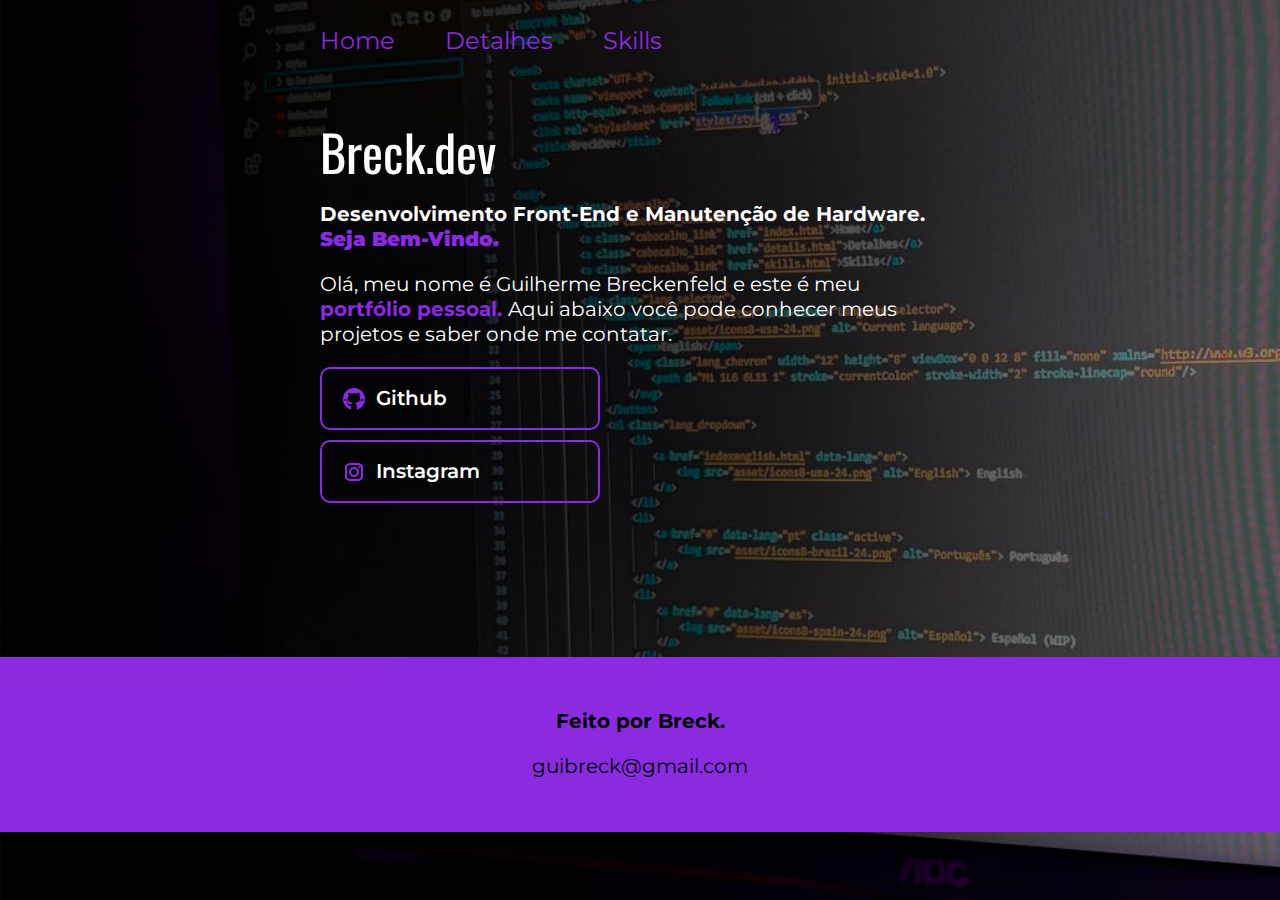
<file: index.html>
<!DOCTYPE html>
<html lang="pt-BR">

<head>
    <meta charset="UTF-8">
    <meta name="viewport" content="width=device-width, initial-scale=1.0">
    <meta http-equiv="X-UA-Compatible" content="IE=edge">
    <link rel="stylesheet" href="styles/styles.css">
    <title>BreckDev</title>
</head>

<body>
    <header class="cabecalho">
        <nav class="cabecalho_conteudo">
            <a class="cabecalho_link" href="index.html">Home</a>
            <a class="cabecalho_link" href="details.html">Detalhes</a>
            <a class="cabecalho_link" href="skills.html">Skills</a>
        </nav>
    </header>
    <main class="principal">
        <section class="principal_conteudo">
            <h1 class="titulo1">Breck.dev</h1>            
            <h2>Desenvolvimento Front-End e Manutenção de Hardware.<strong class="header2"> Seja Bem-Vindo.</strong></h2>
            <div class="paragrafos1">
                <p>Olá, meu nome é Guilherme Breckenfeld e este é meu <strong class="paragrafo1"> portfólio pessoal. </strong> 
                    Aqui abaixo você pode conhecer meus projetos e saber onde me contatar.</p>
            </div>
            <div class="attachments">
                <a class="Links" target="_blank" rel="noopener noreferrer" href="https://github.com/porcelainedolls"> 
                    <img src="asset/icons8-github-24.png" alt="GitHub"> Github
                </a>
                <a class="Links" target="_blank" rel="noopener noreferrer" href="https://www.instagram.com/porcelain_eprincess/">
                    <img src="asset/icons8-instagram-24.png" alt="Instagram"> Instagram
                </a>
            </div>
        </section>
    </main>
    <footer class="rodape">
        <h1>Feito por Breck.</h1>
        <p class="email">guibreck@gmail.com</p>
    </footer>
</body>
</html>
</file>
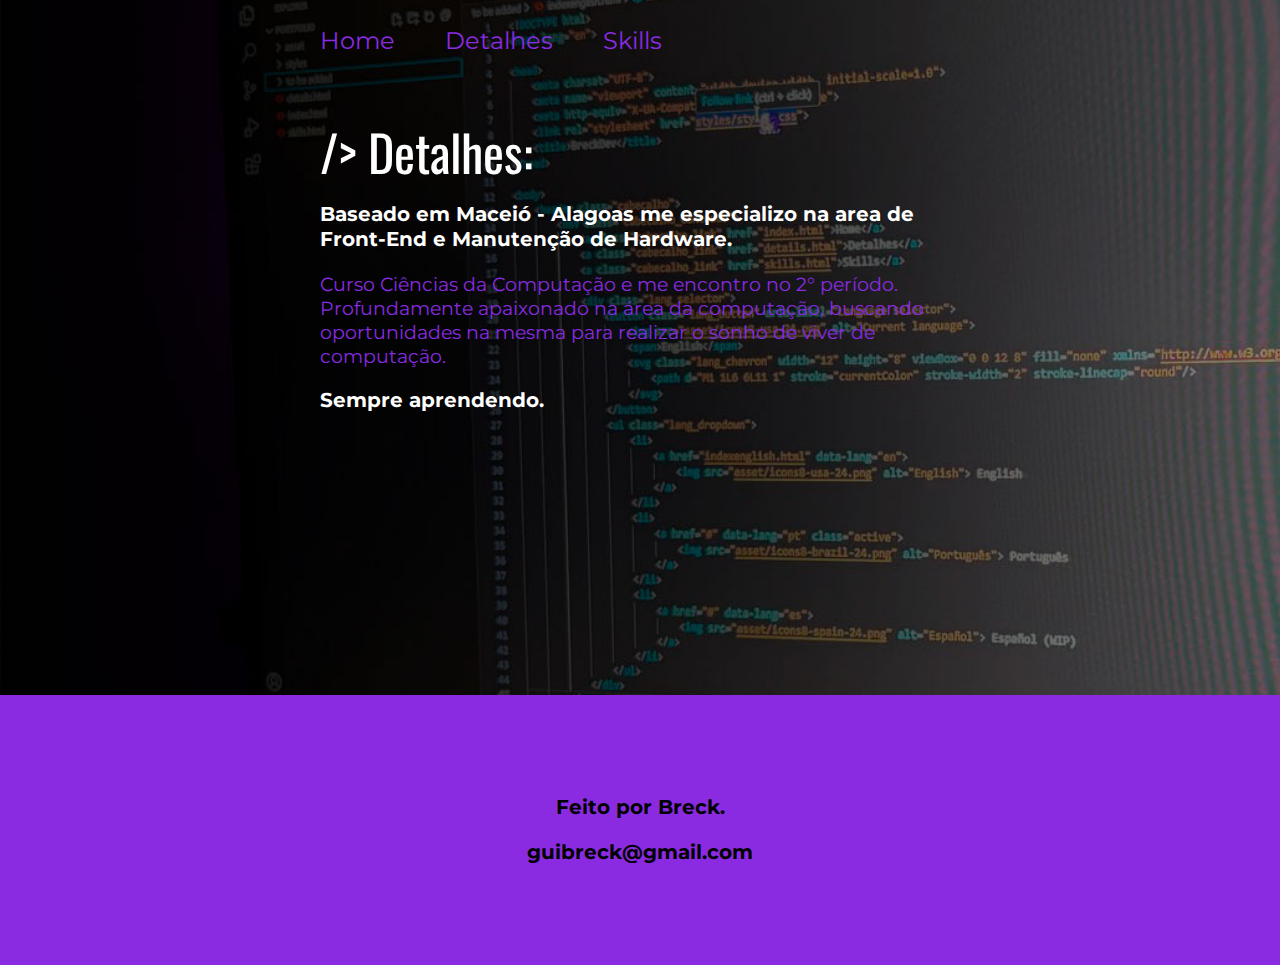
<file: details.html>
<!DOCTYPE html>
<html lang="en">
<head>
    <meta charset="UTF-8">
    <meta name="viewport" content="width=device-width, initial-scale=1.0">
    <link rel="stylesheet" href="styles/stylesdetails.css">
    <title>Details</title>
</head>


<body>
    <header class="cabecalho">
        <nav class="cabecalho_conteudo">
            <a class="cabecalho_link" href="index.html">Home</a>
            <a class="cabecalho_link" href="details.html"> Detalhes </a>
            <a class="cabecalho_link" href="skills.html">Skills</a>
        </nav>
    </header>
<main class="principal">
    <section class="principal_conteudo">
        <h1 class="titulo1">/> Detalhes:</h1>            
            <h2> Baseado em Maceió - Alagoas me especializo na area de Front-End e Manutenção de Hardware.</h2>
                <p class="paragrafo_details">Curso Ciências da Computação e me encontro no 2° período. Profundamente apaixonado na área da computação, buscando oportunidades na mesma para realizar o sonho de viver de computação.</p>
            <h1>Sempre aprendendo.</h1>
    </section>


</main>
<footer class="rodape">
    <h1>Feito por Breck.</p>
<p class="email">guibreck@gmail.com</p>
</footer>
</body>
</html>
</file>
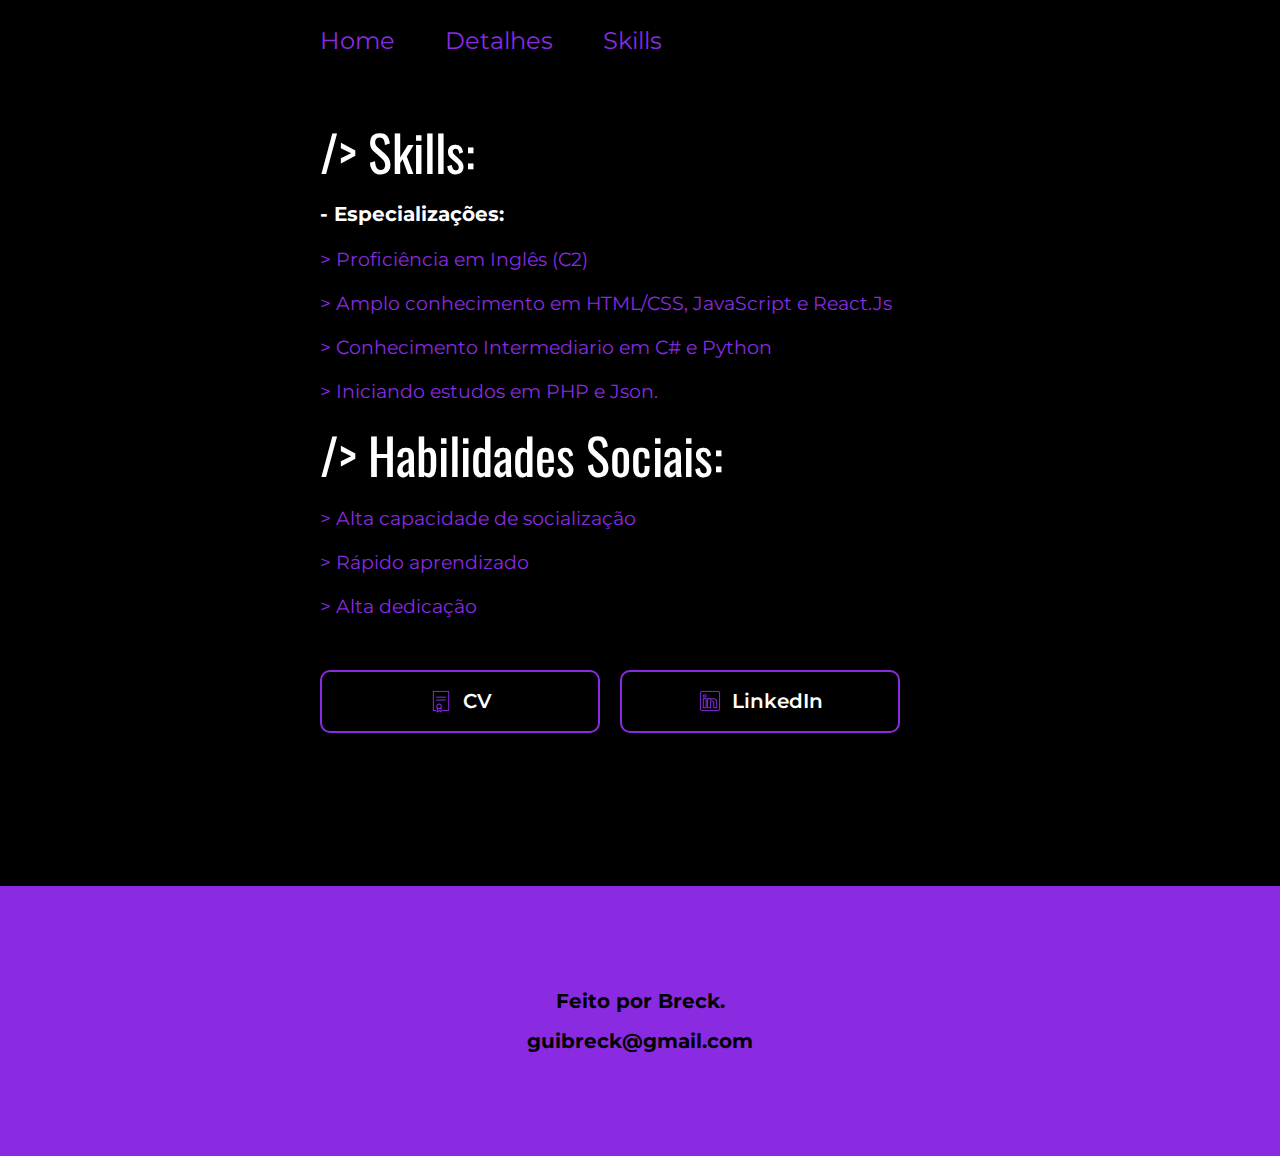
<file: skills.html>
<!DOCTYPE html>
<html lang="en">
<head>
    <meta charset="UTF-8">
    <meta name="viewport" content="width=device-width, initial-scale=1.0">
    <link rel="stylesheet" href="styles/stylesskills.css">
    <title>Skills</title>
</head>


<body>
    <header class="cabecalho">
        <nav class="cabecalho_conteudo">
            <a class="cabecalho_link" href="index.html">Home</a>
            <a class="cabecalho_link" href="details.html">Detalhes</a>
            <a class="cabecalho_link" href="skills.html">Skills</a>
        </nav>
    </header>
<main class="principal">
    <section class="principal_conteudo">
        <h1 class="titulo1">/> Skills:</h1>            
            <h1> - Especializações:</h1>
                <p class="paragrafo_details">> Proficiência em Inglês (C2)</p>
                <p class="paragrafo_details">> Amplo conhecimento em HTML/CSS, JavaScript e React.Js </p>
                <p class="paragrafo_details">> Conhecimento Intermediario em C# e Python </p>
                <p class="paragrafo_details">> Iniciando estudos em PHP e Json. </p>
            <h1 class="titulo1"> /> Habilidades Sociais: </h1>
            <p class="paragrafo_details">> Alta capacidade de socialização</p>
            <p class="paragrafo_details">> Rápido aprendizado </p>
            <p class="paragrafo_details">> Alta dedicação </p>
    
    
    <div class="attachments_skills">
        <a class="Links_skills" target="_blank" rel="noopener" href="https://dochub.com/guilherme-mayr/Xv7zYW5Rn88rjA2V2A9egx/curriculo-pdf">
            <img src="asset/icons8-certificate-24.png"> CV</a>
        
        <a class="Links_skills" target="_blank" rel="noopener" href="https://www.linkedin.com/in/guilherme-breckenfeld-01593b357/">
            <img src="asset/icons8-linkedin-24.png"> LinkedIn</a>    
    </div>
    </section>
</main>
<footer class="rodape">
    <h1>Feito por Breck.</p>
<p class="email">guibreck@gmail.com</p>
</footer>
</body>


</html>
</file>
<file: styles/styles.css>
@import url('https://fonts.googleapis.com/css2?family=Montserrat:ital,wght@0,100..900;1,100..900&family=Oswald:wght@200..700&display=swap');

* {
    margin: 0;
    padding: 0;
    box-sizing: border-box;
}

body {
    background-image: url(../asset/teste_bg_2.jpg);
    background-size: 300vh;
    background-repeat: no-repeat;
    background-attachment: fixed;
    background-position: center;
    color: white;
    font-family: "Montserrat", sans-serif;
    line-height: 1.25;
}

.cabecalho {
    padding: 2% 0 0 25%;
    display: flex;
    gap: 25rem;
}

.cabecalho_conteudo {
    display: flex;
    gap: 50px;
    align-items: center;
}

.cabecalho_link {
    color: blueviolet;
    font-size: 1.5rem;
    text-decoration: none;
    transition: color 0.3s ease;
}

.cabecalho_link:hover {
    color: rgb(88, 21, 150);
}

.principal {
    color: white;
    margin: 5% 25%;
    display: flex;
    align-items: center;
    padding-bottom: 7%;
}

.principal_container {
    display: flex;
    gap: 50px;
    align-items: center;
}

.principal_conteudo {
    max-width: 615px;
    display: flex;
    flex-direction: column;
    gap: 20px;
}

.titulo1 {
    font-family: "Oswald", sans-serif;
    font-size: 3.125rem;
    font-weight: 400;
}

h1, h2, h3, p {
    font-size: 1.25rem;
}

.header2 {
    color: blueviolet;
}

.paragrafo1 {
    color: rgb(138, 43, 226);
}

.paragrafo_details {
    color: rgb(138, 43, 226);
    font-size: 1.20rem;
}

.attachments {
    display: flex;
    flex-direction: column;
    gap: 10px;
}

.Links {
    display: flex;
    align-items: center;
    gap: 10px;
    width: 280px;
    color: white;
    font-size: 1.25rem;
    font-weight: 600;
    text-decoration: none;
    border: 2px solid blueviolet;
    border-radius: 10px;
    padding: 17px 20px;
    transition: 0.3s ease, color 0.3s ease;
}

.Links:hover {
    background-color: blueviolet;
    color: black;
}

.Links:active {
    background-color: #272727;
    color: white;
}

.rodape {
    display: flex;
    flex-direction: column;
    justify-content: center;
    align-items: center;
    height: 19.5vh;
    background-color: blueviolet;
    color: black;
    padding: 2.5rem;
    text-align: center;
}

.email {
    margin-top: 20px;
    font-size: 1.25rem;
}

@media (max-width: 1150px) {
    .cabecalho {
        padding: 10%;
    }

    .cabecalho_conteudo {
        justify-content: center;
        flex-wrap: wrap;
    }
    
    .principal {
        flex-direction: column-reverse;
    }
}
</file>
<file: styles/stylesdetails.css>
@import url('https://fonts.googleapis.com/css2?family=Montserrat:ital,wght@0,100..900;1,100..900&family=Oswald:wght@200..700&display=swap');

* {
    margin: 0;
    padding: 0;
    box-sizing: border-box;
}

body {
    background-image: url(../asset/teste_bg_2.jpg);
    background-size: 300vh;
    background-repeat: no-repeat;
    background-attachment: fixed;
    background-position: center;
    color: white;
    font-family: "Montserrat", sans-serif;
    line-height: 1.25;
}

.cabecalho {
    padding: 2% 0 0 25%;
    display: flex;
    gap: 25rem;
}

.cabecalho_conteudo {
    display: flex;
    gap: 50px;
    align-items: center;
}

.cabecalho_link {
    color: blueviolet;
    font-size: 1.5rem;
    text-decoration: none;
    transition: color 0.3s ease;
}

.cabecalho_link:hover {
    color: rgb(88, 21, 150);
}

.principal {
    color: white;
    margin: 5% 25% 15%;
    display: flex;
    align-items: center;
    padding-bottom: 7%;
}

.principal_container {
    display: flex;
    gap: 50px;
    align-items: center;
}

.principal_conteudo {
    max-width: 615px;
    display: flex;
    flex-direction: column;
    gap: 20px;
}

.titulo1 {
    font-family: "Oswald", sans-serif;
    font-size: 3.125rem;
    font-weight: 400;
}

h1, h2, h3, p {
    font-size: 1.25rem;
}

.header2 {
    color: blueviolet;
}

.paragrafo1 {
    color: rgb(138, 43, 226);
}

.paragrafo_details {
    color: rgb(138, 43, 226);
    font-size: 1.20rem;
}

.attachments {
    display: flex;
    flex-direction: column;
    gap: 10px;
}

.Links {
    display: flex;
    align-items: center;
    gap: 10px;
    width: 280px;
    color: white;
    font-size: 1.25rem;
    font-weight: 600;
    text-decoration: none;
    border: 2px solid blueviolet;
    border-radius: 10px;
    padding: 17px 20px;
    transition: 0.3s ease, color 0.3s ease;
}

.Links:hover {
    background-color: blueviolet;
    color: black;
}

.Links:active {
    background-color: #272727;
    color: white;
}

.rodape {
    display: flex;
    flex-direction: column;
    justify-content: center;
    align-items: center;
    height: 30vh;
    background-color: blueviolet;
    color: black;
    padding: 2.5rem;
    text-align: center;
}

.email {
    margin-top: 20px;
    font-size: 1.25rem;
}

@media (max-width: 1150px) {
    .cabecalho {
        padding: 10%;
    }

    .cabecalho_conteudo {
        justify-content: center;
        flex-wrap: wrap;
    }
    
    .principal {
        flex-direction: column-reverse;
    }
}
</file>
<file: styles/stylesskills.css>
@import url('https://fonts.googleapis.com/css2?family=Montserrat:ital,wght@0,100..900;1,100..900&family=Oswald:wght@200..700&display=swap');

* {
    margin: 0;
    padding: 0;
    box-sizing: border-box;
}

body {
    background-color: black;
    color: white;
    font-family: "Montserrat", sans-serif;
    line-height: 1.25;
}

.cabecalho {
    padding: 8% 5% 5% 5%;
}

.cabecalho_conteudo {
    display: flex;
    gap: 30px;
    justify-content: center;
}

.cabecalho_link {
    color: blueviolet;
    font-size: 1.2rem;
    text-decoration: none;
    transition: color 0.3s ease;
}

.cabecalho_link:hover {
    color: rgb(88, 21, 150);
}

.principal {
    margin: 5% 5%;
    display: flex;
    align-items: center;
    padding-bottom: 15%;
}

.principal_container {
    display: flex;
    flex-direction: column;
    gap: 30px;
    align-items: center;
}

.principal_conteudo {
    max-width: 100%;
    display: flex;
    flex-direction: column;
    gap: 20px;
    text-align: center;
}

.titulo1 {
    font-family: "Oswald", sans-serif;
    font-size: 2.5rem;
    font-weight: 400;
}

h1, h2, h3, p {
    font-size: 1.1rem;
}

.header2 {
    color: blueviolet;
}

.paragrafo1 {
    color: rgb(138, 43, 226);
}

.paragrafo_details {
    color: rgb(138, 43, 226);
    font-size: 1.1rem;
}

.attachments {
    display: flex;
    flex-direction: column;
    gap: 10px;
    align-items: center;
}

.Links {
    display: flex;
    align-items: center;
    justify-content: center;
    gap: 10px;
    width: 100%;
    max-width: 280px;
    color: white;
    font-size: 1.1rem;
    font-weight: 600;
    text-decoration: none;
    border: 2px solid blueviolet;
    border-radius: 10px;
    padding: 15px;
    transition: 0.3s ease, color 0.3s ease;
}

.rodape {
    display: flex;
    flex-direction: column;
    justify-content: center;
    align-items: center;
    min-height: 30vh;
    background-color: blueviolet;
    color: black;
    padding: 1.5rem;
    text-align: center;
}

.email {
    margin-top: 15px;
    font-size: 1.1rem;
}

.attachments_skills {
    display: flex;
    flex-direction: column;
    justify-content: center;
    align-items: center;
    gap: 1rem;
    margin: 2rem 0 0 0;
}

.Links_skills {
    display: flex;
    align-items: center;
    justify-content: center;
    gap: 10px;
    width: 100%;
    max-width: 280px;
    color: white;
    font-size: 1.1rem;
    font-weight: 600;
    text-decoration: none;
    border: 2px solid blueviolet;
    border-radius: 10px;
    padding: 15px;
    transition: 0.3s ease, color 0.3s ease;
}

.Links_skills:hover {
    background-color: blueviolet;
    color: black;
}

.Links_skills:active {
    background-color: #272727;
    color: white;
}

@media (min-width: 768px) {
    .cabecalho {
        padding: 2% 0 0 25%;
    }
    
    .cabecalho_conteudo {
        gap: 50px;
        justify-content: flex-start;
    }
    
    .cabecalho_link {
        font-size: 1.5rem;
    }
    
    .principal {
        margin: 5% 25%;
        padding-bottom: 7%;
    }
    
    .principal_container {
        flex-direction: row;
        gap: 50px;
    }
    
    .principal_conteudo {
        text-align: left;
    }
    
    .titulo1 {
        font-size: 3.125rem;
    }
    
    h1, h2, h3, p {
        font-size: 1.25rem;
    }
    
    .paragrafo_details {
        font-size: 1.20rem;
    }
    
    .attachments {
        align-items: flex-start;
    }
    
    .Links {
        width: 280px;
        font-size: 1.25rem;
        padding: 17px 20px;
    }
    
    .email {
        font-size: 1.25rem;
    }
    
    .attachments_skills {
        flex-direction: row;
        justify-content: space-between;
        gap: 1.25rem;
    }
    
    .Links_skills {
        width: 280px;
        font-size: 1.25rem;
        padding: 17px 20px;
    }
}

@media (max-width: 1150px) and (min-width: 768px) {
    .principal {
        flex-direction: column-reverse;
    }
}
</file>
